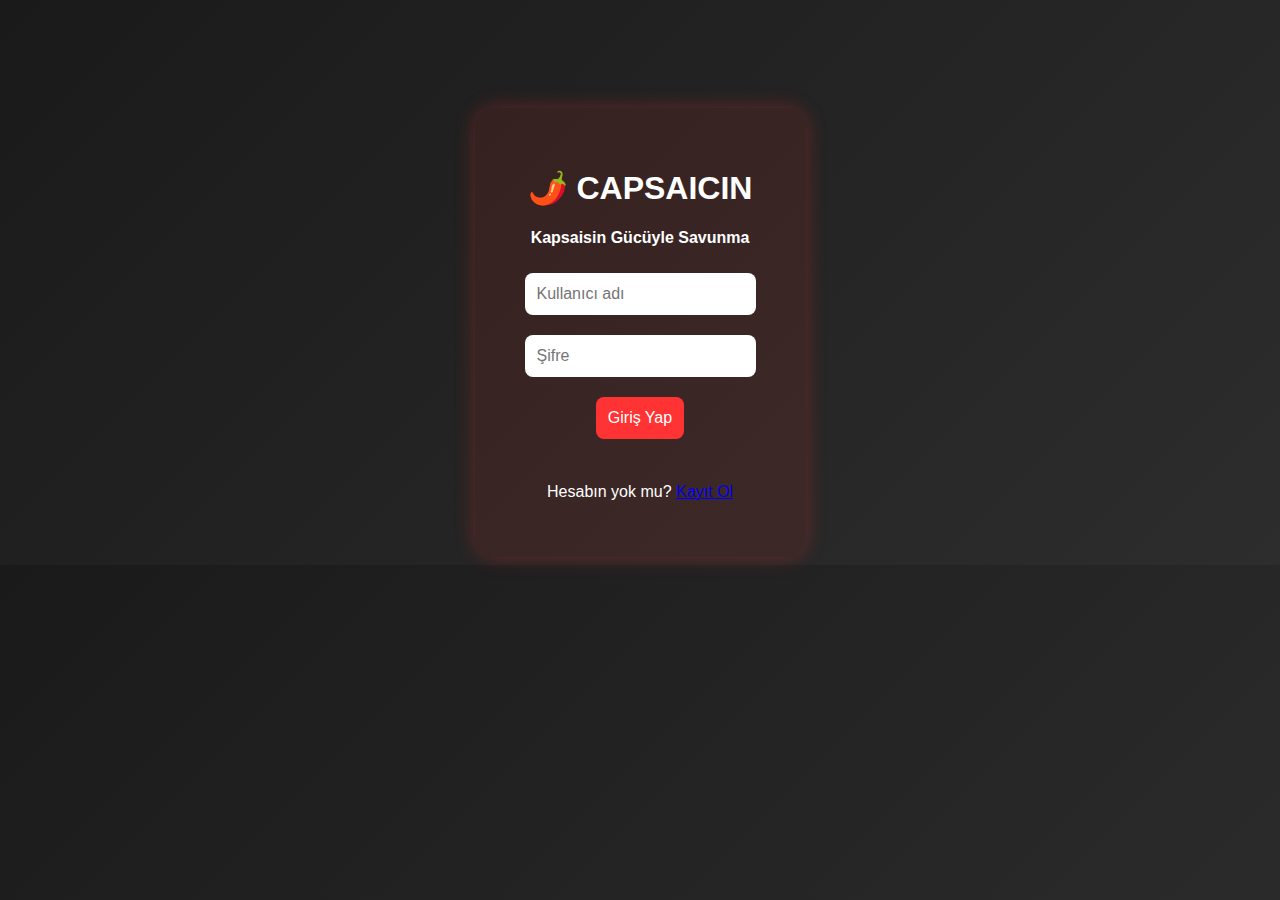
<file: templates/index.html>
<!DOCTYPE html>
<html>
<head>
  <title>CAPSAICIN - Giriş</title>
  <link rel="stylesheet" href="/static/style.css">
</head>
<body>
  <div class="container">
    <h1>🌶️ CAPSAICIN</h1>
    <p><strong>Kapsaisin Gücüyle Savunma</strong></p>

    <form id="loginForm">
      <input type="text" name="username" placeholder="Kullanıcı adı" required><br>
      <input type="password" name="password" placeholder="Şifre" required><br>
      <button type="submit">Giriş Yap</button>
    </form>

    <div id="result"></div>

    <br>
    <p>Hesabın yok mu? <a href="/register">Kayıt Ol</a></p>
  </div>

  <script>
    document.getElementById('loginForm').onsubmit = async (e) => {
      e.preventDefault();
      const form = new FormData(e.target);
      const res = await fetch('/login', { method: 'POST', body: form });
      const data = await res.json();

      if (data.success && data.redirect) {
        window.location.href = data.redirect;
      } else {
        document.getElementById('result').innerHTML = 
          `<p style="color:red">${data.error}</p>`;
      }
    };
  </script>
</body>
</html>
</file>
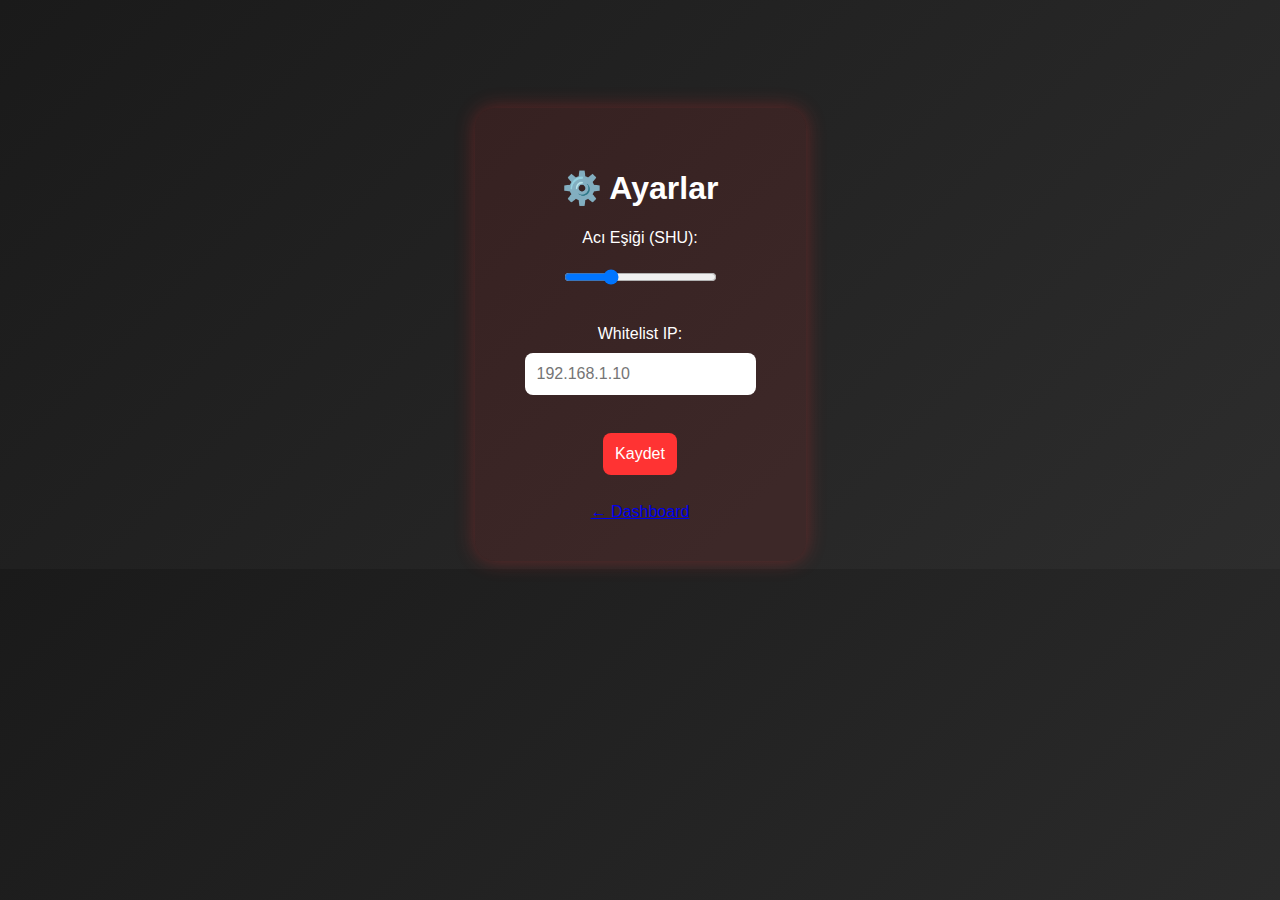
<file: templates/settings.html>
<!DOCTYPE html>
<html>
<head>
  <title>CAPSAICIN - Ayarlar</title>
  <link rel="stylesheet" href="/static/style.css">
</head>
<body>
  <div class="container">
    <h1>⚙️ Ayarlar</h1>
    <form>
      <label>Acı Eşiği (SHU):</label><br>
      <input type="range" min="10000" max="2000000" value="500000"><br><br>

      <label>Whitelist IP:</label><br>
      <input type="text" placeholder="192.168.1.10"><br><br>

      <button type="submit">Kaydet</button>
    </form>
    <br><a href="/dashboard">← Dashboard</a>
  </div>
</body>
</html>
</file>
<file: static/style.css>
/* static/style.css */
body {
  font-family: 'Segoe UI', sans-serif;
  background: linear-gradient(135deg, #1a1a1a, #2d2d2d);
  color: #fff;
  text-align: center;
  padding-top: 100px;
}
.container {
  background: rgba(255, 50, 50, 0.1);
  padding: 40px;
  border-radius: 20px;
  display: inline-block;
  box-shadow: 0 0 20px rgba(255, 50, 50, 0.3);
}
input, button {
  margin: 10px;
  padding: 12px;
  font-size: 16px;
  border: none;
  border-radius: 8px;
}
button {
  background: #ff3333;
  color: white;
  cursor: pointer;
}
button:hover { background: #ff6666; }

.stats { display: flex; gap: 20px; margin: 20px 0; }
.card { background: #333; padding: 15px; border-radius: 10px; flex: 1; text-align: center; }
.big { font-size: 2em; color: #ff3333; }
table { width: 100%; border-collapse: collapse; margin: 20px 0; }
th, td { border: 1px solid #555; padding: 8px; text-align: left; }
th { background: #222; }

.card-link {
  text-decoration: none;
  color: inherit;
}
.card-link:hover .card {
  background: #444;
  transform: scale(1.05);
  transition: 0.2s;
  box-shadow: 0 0 15px rgba(255, 50, 50, 0.5);
}
</file>
